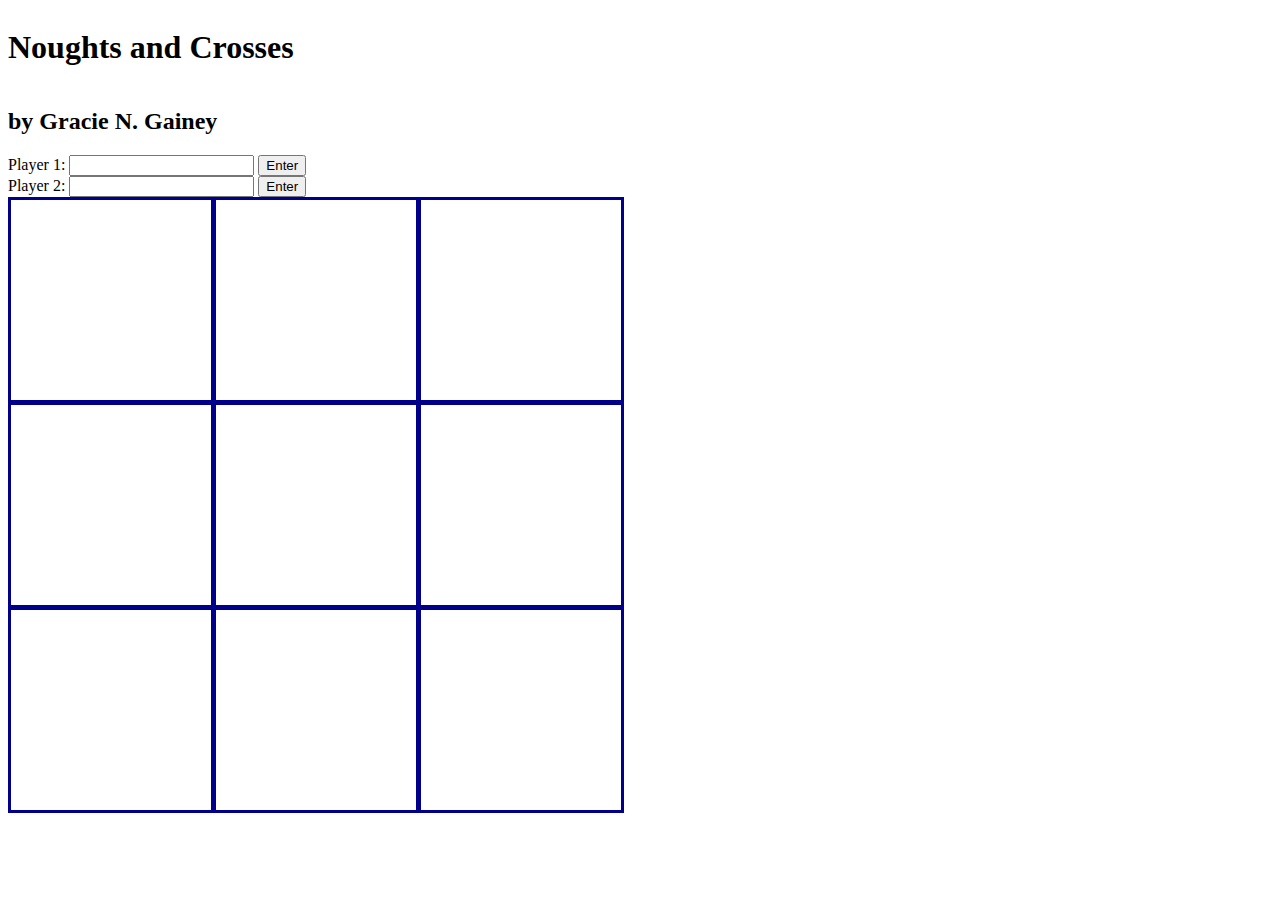
<file: index.html>
<html>
<head>
    <title>Noughts and Crosses by Gracie</title>
    <script defer type="text/javascript" src="/index.js"></script>
    <link rel="stylesheet" href="/index.css" />
</head>

<body>
    <div class="toptext"></div>
    <h1>Noughts and Crosses</h1>
    <h2>by Gracie N. Gainey</h2>
    <div class="names">
        <span id="p1box">
        <label for="p1name">Player 1:</label>
        <input type="text" id="p1name" />
        <button id="name1in">Enter</button>
        </span>
        <span id="p2box">
        <label for="p2name">Player 2:</label>
        <input type="text" id="p2name" />
        <button id="name2in">Enter</button>
        </span>
    </div>
    <div class="board">

    </div>
</body>
</html>
</file>
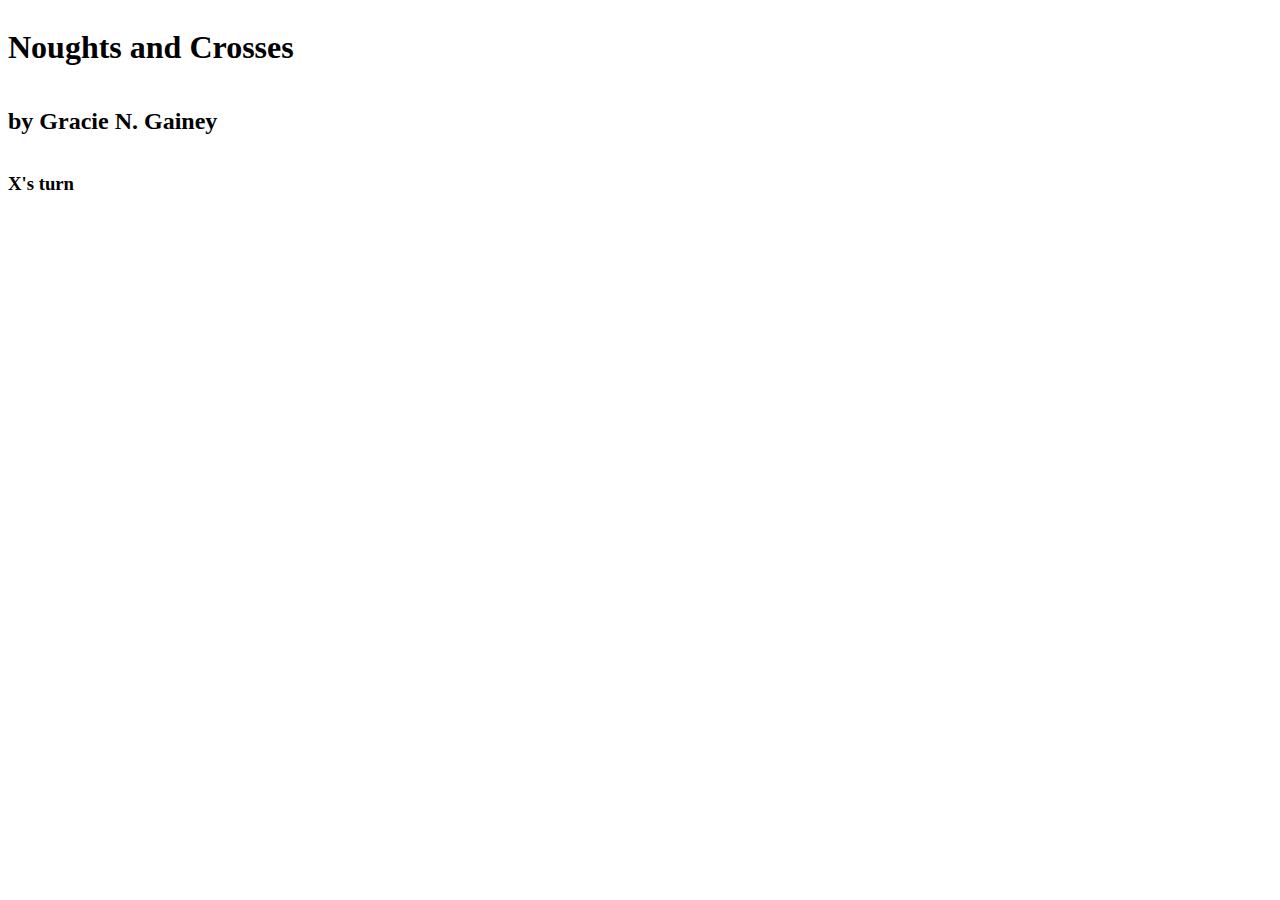
<file: alternate.html>
<html>
<head>
    <title>Noughts and Crosses by Gracie</title>
    <script defer type="text/javascript" src="/index.js"></script>
    <link rel="stylesheet" href="/index.css" />
</head>
<body>
    <div class="toptext"></div>
    <h1>Noughts and Crosses</h1>
    <h2>by Gracie N. Gainey</h2>
    <h3>X's turn</h3>
    <table class="board">
        <tr id="top"></tr>
            <td id="topleft"></td>
            <td id="topmid"></td>
            <td id="topright"></td>
        <tr id="middle"></tr>
            <td id="midleft"></td>
            <td id="midmid"></td>
            <td id="midright"></td>
        <tr id="bottom">
            <td id="bottomleft"></td>
            <td id="bottommid"></td>
            <td id="bottomright"></td>
        </tr>
    </div>
</body>
</html>
</file>
<file: index.css>
body {
    display: flex;
    flex-direction: column;
}

.toptext {
    text-align: center;
    justify-content: center;
}

.names {
    display: flex;
    flex-direction: column;
}
  

.board {
    display: grid;
    grid-gap: 5px;
    grid-template-columns: repeat(3, 200px);
    grid-template-rows: repeat(3, 200px);
    height: 600px;
    max-width: 600px;
} 

.square {
    display: grid;
    border: solid;
    border-width: 3px;
    border-color: darkblue;
    height: 200px;
    width: 200px;
}

.anX {
    font-family: sans-serif;
    font-size: 210px;
    color: crimson;
    font-weight: bold;
    border: solid;
    border-width: 3px;
    border-color: darkblue;
    height: 200px;
    width: 200px;
    text-align: center;
}

.anO {
    font-family: sans-serif;
    font-size: 210px;
    text-align: center;
    color: royalblue;
    font-weight: bold;
    border: solid;
    border-width: 3px;
    border-color: darkblue;
    height: 200px;
    width: 200px;
}
</file>
